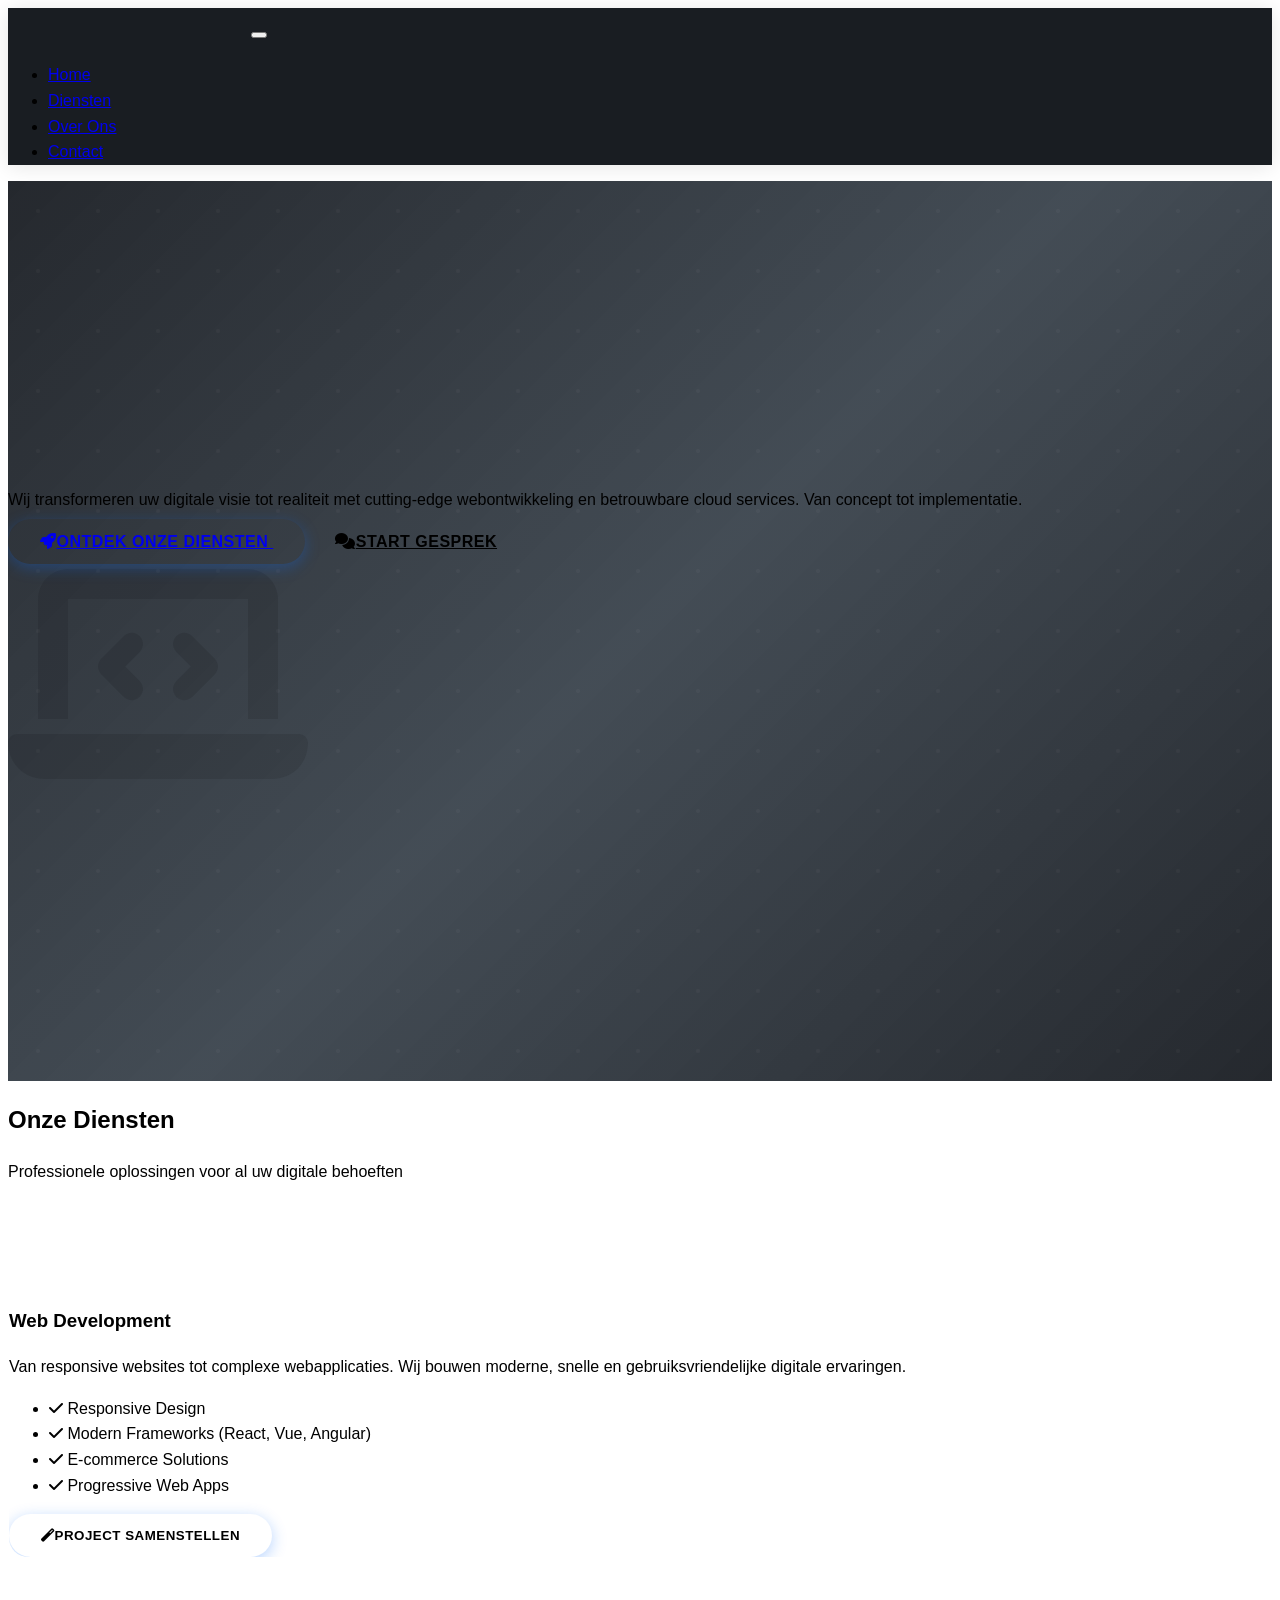
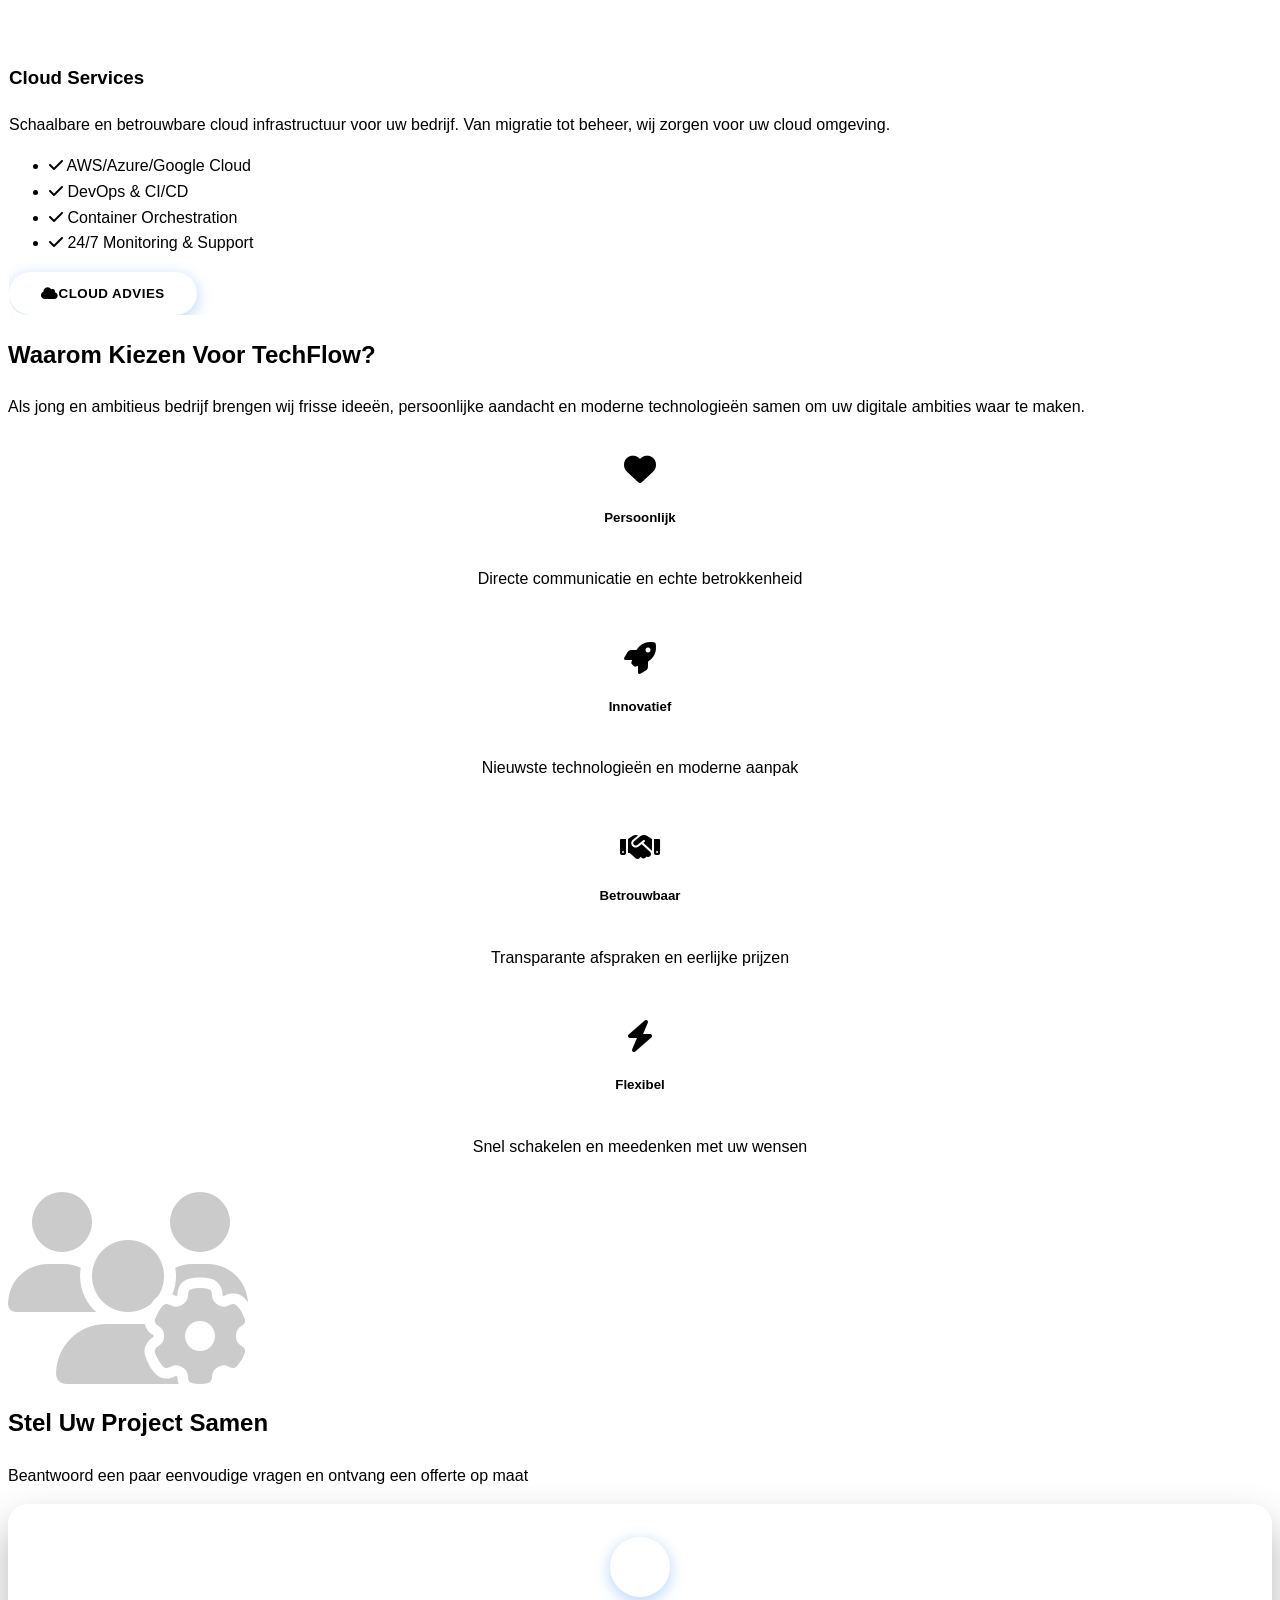
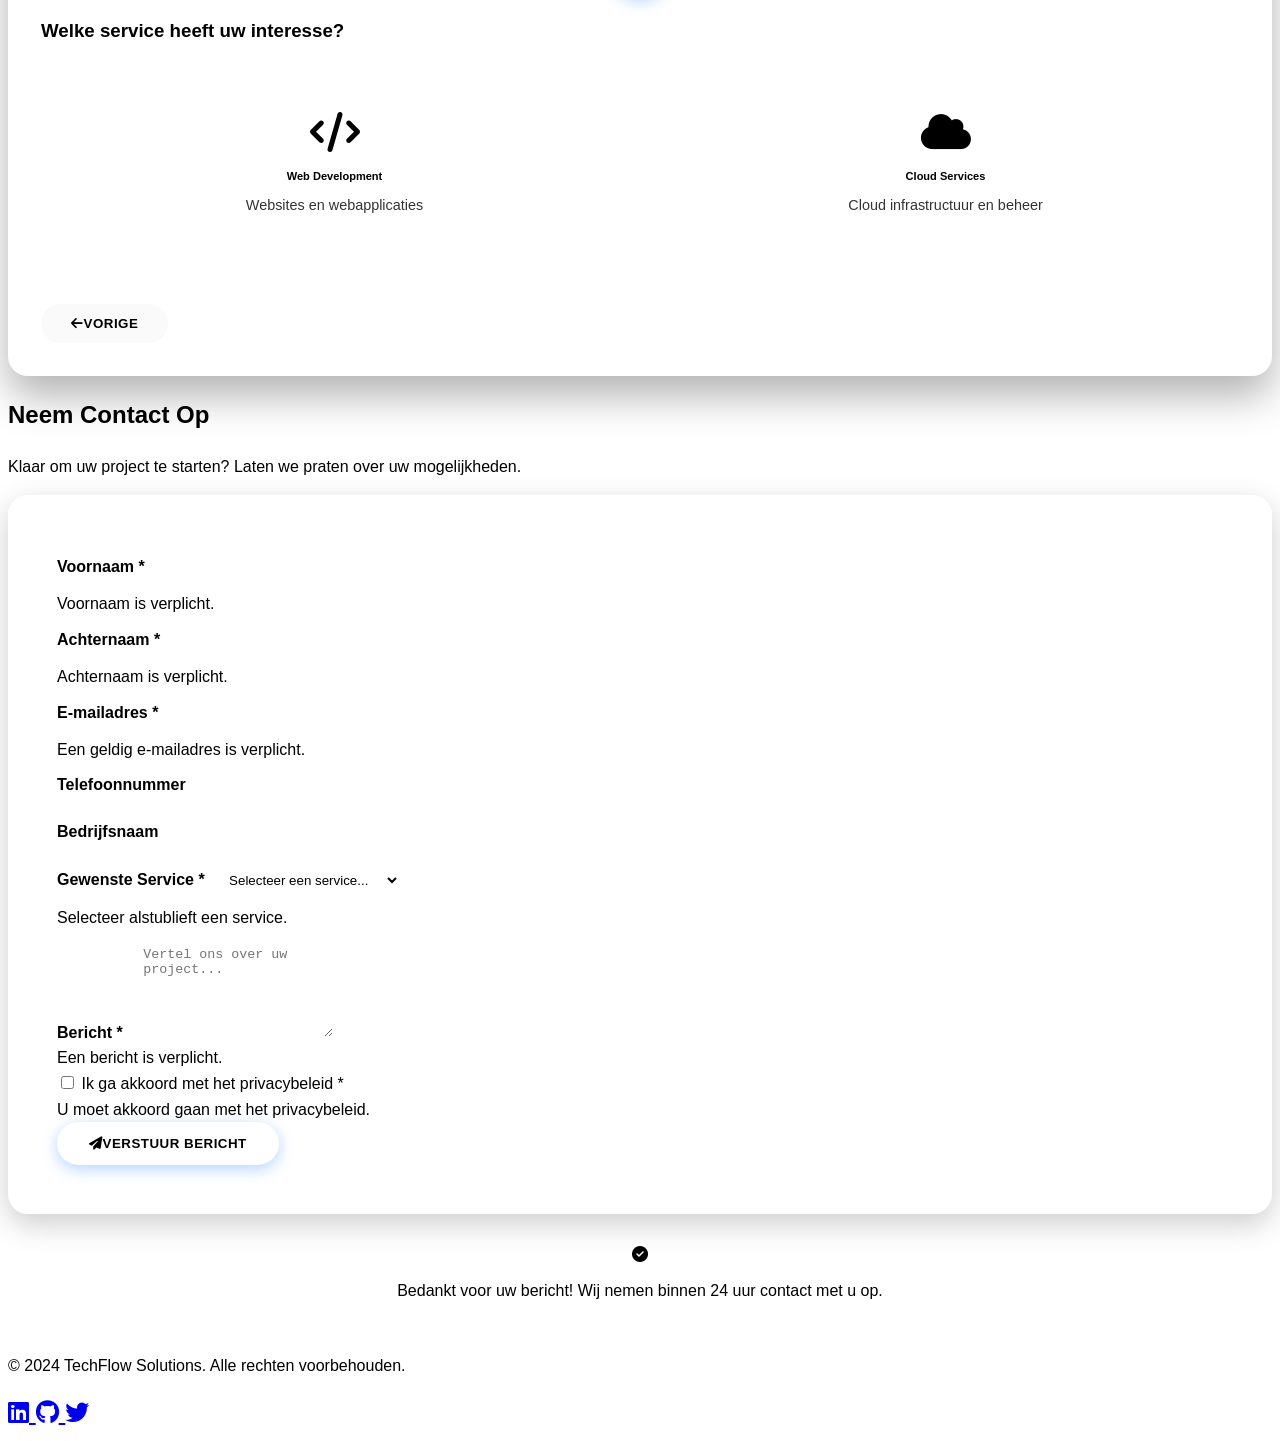
<file: index.html>
<!doctype html>
<html lang="nl" data-bs-theme="dark">
    <head>
        <meta charset="UTF-8" />
        <meta name="viewport" content="width=device-width, initial-scale=1.0" />
        <title>TechFlow Solutions - Web Development & Cloud Services</title>

        <!-- Bootstrap CSS with Replit dark theme -->
        <link
            href="https://cdn.replit.com/agent/bootstrap-agent-dark-theme.min.css"
            rel="stylesheet"
        />

        <!-- Font Awesome for icons -->
        <link
            rel="stylesheet"
            href="https://cdnjs.cloudflare.com/ajax/libs/font-awesome/6.4.0/css/all.min.css"
        />

        <!-- Custom CSS -->
        <link rel="stylesheet" href="style.css" />
    </head>
    <body>
        <!-- Navigation Header -->
        <nav class="navbar navbar-expand-lg navbar-dark fixed-top">
            <div class="container">
                <a class="navbar-brand fw-bold" href="#home">
                    <i class="fas fa-code me-2"></i>TechFlow Solutions
                </a>

                <!-- Mobile menu toggle -->
                <button
                    class="navbar-toggler"
                    type="button"
                    data-bs-toggle="collapse"
                    data-bs-target="#navbarNav"
                >
                    <span class="navbar-toggler-icon"></span>
                </button>

                <!-- Navigation menu -->
                <div class="collapse navbar-collapse" id="navbarNav">
                    <ul class="navbar-nav ms-auto">
                        <li class="nav-item">
                            <a class="nav-link" href="#home">Home</a>
                        </li>
                        <li class="nav-item">
                            <a class="nav-link" href="#services">Diensten</a>
                        </li>
                        <li class="nav-item">
                            <a class="nav-link" href="#about">Over Ons</a>
                        </li>
                        <li class="nav-item">
                            <a class="nav-link" href="#contact">Contact</a>
                        </li>
                    </ul>
                </div>
            </div>
        </nav>

        <!-- Hero Section -->
        <section id="home" class="hero-section">
            <div class="container">
                <div class="row align-items-center min-vh-100">
                    <div class="col-lg-6">
                        <div class="hero-content">
                            <h1 class="display-4 fw-bold mb-4">
                                Modern Web Development & Cloud Solutions
                            </h1>
                            <p class="lead mb-4">
                                Wij transformeren uw digitale visie tot
                                realiteit met cutting-edge webontwikkeling en
                                betrouwbare cloud services. Van concept tot
                                implementatie.
                            </p>
                            <div class="d-flex flex-wrap gap-3">
                                <a
                                    href="#services"
                                    class="btn btn-primary btn-lg smooth-scroll"
                                >
                                    <i class="fas fa-rocket me-2"></i>Ontdek
                                    Onze Diensten
                                </a>
                                <a
                                    href="#contact"
                                    class="btn btn-outline-secondary btn-lg smooth-scroll"
                                >
                                    <i class="fas fa-comments me-2"></i>Start
                                    Gesprek
                                </a>
                            </div>
                        </div>
                    </div>
                    <div class="col-lg-6">
                        <div class="hero-graphic text-center">
                            <i class="fas fa-laptop-code hero-icon"></i>
                        </div>
                    </div>
                </div>
            </div>
        </section>

        <!-- Services Section -->
        <section id="services" class="py-5">
            <div class="container">
                <div class="row">
                    <div class="col-12 text-center mb-5">
                        <h2 class="display-5 fw-bold mb-3">Onze Diensten</h2>
                        <p class="lead text-muted">
                            Professionele oplossingen voor al uw digitale
                            behoeften
                        </p>
                    </div>
                </div>

                <div class="row g-4">
                    <!-- Web Development Service -->
                    <div class="col-lg-6">
                        <div class="service-card h-100">
                            <div class="card-body p-4">
                                <div class="service-icon mb-3">
                                    <i class="fas fa-code"></i>
                                </div>
                                <h3 class="h4 mb-3">Web Development</h3>
                                <p class="text-muted mb-4">
                                    Van responsive websites tot complexe
                                    webapplicaties. Wij bouwen moderne, snelle
                                    en gebruiksvriendelijke digitale ervaringen.
                                </p>
                                <ul class="list-unstyled mb-4">
                                    <li class="mb-2">
                                        <i
                                            class="fas fa-check text-success me-2"
                                        ></i>
                                        Responsive Design
                                    </li>
                                    <li class="mb-2">
                                        <i
                                            class="fas fa-check text-success me-2"
                                        ></i>
                                        Modern Frameworks (React, Vue, Angular)
                                    </li>
                                    <li class="mb-2">
                                        <i
                                            class="fas fa-check text-success me-2"
                                        ></i>
                                        E-commerce Solutions
                                    </li>
                                    <li class="mb-2">
                                        <i
                                            class="fas fa-check text-success me-2"
                                        ></i>
                                        Progressive Web Apps
                                    </li>
                                </ul>
                                <div class="text-center">
                                    <button
                                        type="button"
                                        class="btn btn-primary"
                                        id="startProjectBuilder"
                                    >
                                        <i class="fas fa-magic me-2"></i>Project
                                        Samenstellen
                                    </button>
                                </div>
                            </div>
                        </div>
                    </div>

                    <!-- Cloud Services -->
                    <div class="col-lg-6">
                        <div class="service-card h-100">
                            <div class="card-body p-4">
                                <div class="service-icon mb-3">
                                    <i class="fas fa-cloud"></i>
                                </div>
                                <h3 class="h4 mb-3">Cloud Services</h3>
                                <p class="text-muted mb-4">
                                    Schaalbare en betrouwbare cloud
                                    infrastructuur voor uw bedrijf. Van migratie
                                    tot beheer, wij zorgen voor uw cloud
                                    omgeving.
                                </p>
                                <ul class="list-unstyled mb-4">
                                    <li class="mb-2">
                                        <i
                                            class="fas fa-check text-success me-2"
                                        ></i>
                                        AWS/Azure/Google Cloud
                                    </li>
                                    <li class="mb-2">
                                        <i
                                            class="fas fa-check text-success me-2"
                                        ></i>
                                        DevOps & CI/CD
                                    </li>
                                    <li class="mb-2">
                                        <i
                                            class="fas fa-check text-success me-2"
                                        ></i>
                                        Container Orchestration
                                    </li>
                                    <li class="mb-2">
                                        <i
                                            class="fas fa-check text-success me-2"
                                        ></i>
                                        24/7 Monitoring & Support
                                    </li>
                                </ul>
                                <div class="text-center">
                                    <button
                                        type="button"
                                        class="btn btn-primary"
                                        id="startCloudBuilder"
                                    >
                                        <i class="fas fa-cloud me-2"></i>Cloud
                                        Advies
                                    </button>
                                </div>
                            </div>
                        </div>
                    </div>
                </div>
            </div>
        </section>

        <!-- About Section -->
        <section id="about" class="py-5 bg-dark">
            <div class="container">
                <div class="row align-items-center">
                    <div class="col-lg-6">
                        <h2 class="display-6 fw-bold mb-4">
                            Waarom Kiezen Voor TechFlow?
                        </h2>
                        <p class="lead mb-4">
                            Als jong en ambitieus bedrijf brengen wij frisse
                            ideeën, persoonlijke aandacht en moderne
                            technologieën samen om uw digitale ambities waar te
                            maken.
                        </p>
                        <div class="row g-3">
                            <div class="col-6">
                                <div class="stat-item text-center">
                                    <i
                                        class="fas fa-heart text-primary mb-2"
                                        style="font-size: 2rem"
                                    ></i>
                                    <h5 class="fw-bold">Persoonlijk</h5>
                                    <p class="text-muted small">
                                        Directe communicatie en echte
                                        betrokkenheid
                                    </p>
                                </div>
                            </div>
                            <div class="col-6">
                                <div class="stat-item text-center">
                                    <i
                                        class="fas fa-rocket text-primary mb-2"
                                        style="font-size: 2rem"
                                    ></i>
                                    <h5 class="fw-bold">Innovatief</h5>
                                    <p class="text-muted small">
                                        Nieuwste technologieën en moderne aanpak
                                    </p>
                                </div>
                            </div>
                            <div class="col-6">
                                <div class="stat-item text-center">
                                    <i
                                        class="fas fa-handshake text-primary mb-2"
                                        style="font-size: 2rem"
                                    ></i>
                                    <h5 class="fw-bold">Betrouwbaar</h5>
                                    <p class="text-muted small">
                                        Transparante afspraken en eerlijke
                                        prijzen
                                    </p>
                                </div>
                            </div>
                            <div class="col-6">
                                <div class="stat-item text-center">
                                    <i
                                        class="fas fa-bolt text-primary mb-2"
                                        style="font-size: 2rem"
                                    ></i>
                                    <h5 class="fw-bold">Flexibel</h5>
                                    <p class="text-muted small">
                                        Snel schakelen en meedenken met uw
                                        wensen
                                    </p>
                                </div>
                            </div>
                        </div>
                    </div>
                    <div class="col-lg-6">
                        <div class="about-graphic text-center">
                            <i class="fas fa-users-cog about-icon"></i>
                        </div>
                    </div>
                </div>
            </div>
        </section>

        <!-- Project Builder Section -->
        <section id="project-builder" class="py-5 bg-dark">
            <div class="container">
                <div class="row">
                    <div class="col-12 text-center mb-5">
                        <h2 class="display-5 fw-bold mb-3">
                            Stel Uw Project Samen
                        </h2>
                        <p class="lead text-muted">
                            Beantwoord een paar eenvoudige vragen en ontvang een
                            offerte op maat
                        </p>
                    </div>
                </div>

                <div class="row">
                    <div class="col-lg-8 mx-auto">
                        <div id="projectBuilder" class="project-builder">
                            <!-- Step 0: Service Selection -->
                            <div class="builder-step active" id="step0">
                                <div class="step-header text-center mb-4">
                                    <div class="step-number">1</div>
                                    <h3 class="h4 mb-3">
                                        Welke service heeft uw interesse?
                                    </h3>
                                </div>
                                <div class="options-grid">
                                    <button
                                        type="button"
                                        class="option-card"
                                        data-next="step1-webdev"
                                        data-value="web-development"
                                    >
                                        <i class="fas fa-code"></i>
                                        <h5>Web Development</h5>
                                        <p>Websites en webapplicaties</p>
                                    </button>
                                    <button
                                        type="button"
                                        class="option-card"
                                        data-next="step1-cloud"
                                        data-value="cloud-services"
                                    >
                                        <i class="fas fa-cloud"></i>
                                        <h5>Cloud Services</h5>
                                        <p>Cloud infrastructuur en beheer</p>
                                    </button>
                                </div>
                            </div>

                            <!-- Step 1: Web Dev - Package Type -->
                            <div class="builder-step" id="step1-webdev">
                                <div class="step-header text-center mb-4">
                                    <div class="step-number">2</div>
                                    <h3 class="h4 mb-3">
                                        Wil je een compleet pakket of alleen
                                        losse diensten?
                                    </h3>
                                </div>
                                <div class="options-grid">
                                    <button
                                        type="button"
                                        class="option-card"
                                        data-next="step2a-webdev"
                                        data-value="complete-package"
                                    >
                                        <i class="fas fa-box-open"></i>
                                        <h5>Compleet pakket</h5>
                                        <p>Alles uit één hand</p>
                                    </button>
                                    <button
                                        type="button"
                                        class="option-card"
                                        data-next="step2b-webdev"
                                        data-value="individual-services"
                                    >
                                        <i class="fas fa-puzzle-piece"></i>
                                        <h5>Losse diensten</h5>
                                        <p>Alleen specifieke onderdelen</p>
                                    </button>
                                </div>
                            </div>

                            <!-- Step 1: Cloud - Current Environment -->
                            <div class="builder-step" id="step1-cloud">
                                <div class="step-header text-center mb-4">
                                    <div class="step-number">2</div>
                                    <h3 class="h4 mb-3">
                                        Gebruikt uw bedrijf momenteel al een
                                        cloudomgeving?
                                    </h3>
                                </div>
                                <div class="options-grid">
                                    <button
                                        type="button"
                                        class="option-card"
                                        data-next="step2a-cloud"
                                        data-value="cloud-yes"
                                    >
                                        <i class="fas fa-check-circle"></i>
                                        <h5>Ja</h5>
                                        <p>We gebruiken al cloud services</p>
                                    </button>
                                    <button
                                        type="button"
                                        class="option-card"
                                        data-next="step2b-cloud"
                                        data-value="cloud-no"
                                    >
                                        <i class="fas fa-times-circle"></i>
                                        <h5>Nee</h5>
                                        <p>We gebruiken nog geen cloud</p>
                                    </button>
                                </div>
                            </div>

                            <!-- Step 2a: Web Dev - Complete Package -->
                            <div class="builder-step" id="step2a-webdev">
                                <div class="step-header text-center mb-4">
                                    <div class="step-number">3</div>
                                    <h3 class="h4 mb-3">
                                        Heb je al een domeinnaam en hosting?
                                    </h3>
                                </div>
                                <div class="options-grid">
                                    <button
                                        type="button"
                                        class="option-card"
                                        data-next="step4-webdev"
                                        data-value="domain-hosting-yes"
                                    >
                                        <i class="fas fa-check-circle"></i>
                                        <h5>Ja, heb ik al</h5>
                                        <p>Alleen design nodig</p>
                                    </button>
                                    <button
                                        type="button"
                                        class="option-card"
                                        data-next="step4-webdev"
                                        data-value="domain-hosting-no"
                                    >
                                        <i class="fas fa-tools"></i>
                                        <h5>Nee, regel alles</h5>
                                        <p>Wij regelen alles voor je</p>
                                    </button>
                                </div>
                            </div>

                            <!-- Step 2a: Cloud - Current Provider -->
                            <div class="builder-step" id="step2a-cloud">
                                <div class="step-header text-center mb-4">
                                    <div class="step-number">3</div>
                                    <h3 class="h4 mb-3">
                                        Welke provider gebruikt u momenteel?
                                    </h3>
                                </div>
                                <div class="options-grid">
                                    <button
                                        type="button"
                                        class="option-card"
                                        data-next="step3a-cloud"
                                        data-value="aws"
                                    >
                                        <i class="fab fa-aws"></i>
                                        <h5>AWS</h5>
                                        <p>Amazon Web Services</p>
                                    </button>
                                    <button
                                        type="button"
                                        class="option-card"
                                        data-next="step3a-cloud"
                                        data-value="azure"
                                    >
                                        <i class="fab fa-microsoft"></i>
                                        <h5>Azure</h5>
                                        <p>Microsoft Azure</p>
                                    </button>
                                    <button
                                        type="button"
                                        class="option-card"
                                        data-next="step3a-cloud"
                                        data-value="gcp"
                                    >
                                        <i class="fab fa-google"></i>
                                        <h5>Google Cloud</h5>
                                        <p>Google Cloud Platform</p>
                                    </button>
                                    <button
                                        type="button"
                                        class="option-card"
                                        data-next="step3a-cloud"
                                        data-value="other-provider"
                                    >
                                        <i class="fas fa-question-circle"></i>
                                        <h5>Anders / Onbekend</h5>
                                        <p>Andere provider of onzeker</p>
                                    </button>
                                </div>
                            </div>

                            <!-- Step 2b: Cloud - Migration Plans -->
                            <div class="builder-step" id="step2b-cloud">
                                <div class="step-header text-center mb-4">
                                    <div class="step-number">3</div>
                                    <h3 class="h4 mb-3">
                                        Bent u van plan binnenkort over te
                                        stappen naar de cloud?
                                    </h3>
                                </div>
                                <div class="options-grid">
                                    <button
                                        type="button"
                                        class="option-card"
                                        data-next="step3b-cloud"
                                        data-value="migration-3months"
                                    >
                                        <i class="fas fa-rocket"></i>
                                        <h5>Ja, binnen 3 maanden</h5>
                                        <p>We willen snel starten</p>
                                    </button>
                                    <button
                                        type="button"
                                        class="option-card"
                                        data-next="step3b-cloud"
                                        data-value="migration-6months"
                                    >
                                        <i class="fas fa-calendar-alt"></i>
                                        <h5>Ja, binnen 6 maanden</h5>
                                        <p>We plannen voor dit jaar</p>
                                    </button>
                                    <button
                                        type="button"
                                        class="option-card"
                                        data-next="step3b-cloud"
                                        data-value="migration-exploring"
                                    >
                                        <i class="fas fa-search"></i>
                                        <h5>We oriënteren nog</h5>
                                        <p>We zijn aan het onderzoeken</p>
                                    </button>
                                    <button
                                        type="button"
                                        class="option-card"
                                        data-next="step5-cloud"
                                        data-value="migration-no"
                                    >
                                        <i class="fas fa-pause-circle"></i>
                                        <h5>Nee, voorlopig niet</h5>
                                        <p>Geen concrete plannen</p>
                                    </button>
                                </div>
                            </div>

                            <!-- Step 2b: Web Dev - Individual Services -->
                            <div class="builder-step" id="step2b-webdev">
                                <div class="step-header text-center mb-4">
                                    <div class="step-number">3</div>
                                    <h3 class="h4 mb-3">
                                        Welke diensten heb je nodig?
                                    </h3>
                                    <p class="text-muted">
                                        Meerdere opties mogelijk
                                    </p>
                                </div>
                                <div class="options-grid multi-select">
                                    <button
                                        type="button"
                                        class="option-card multi"
                                        data-value="webdesign"
                                    >
                                        <i class="fas fa-palette"></i>
                                        <h5>Webdesign</h5>
                                    </button>
                                    <button
                                        type="button"
                                        class="option-card multi"
                                        data-value="hosting"
                                    >
                                        <i class="fas fa-server"></i>
                                        <h5>Hosting</h5>
                                    </button>
                                    <button
                                        type="button"
                                        class="option-card multi"
                                        data-value="domain"
                                    >
                                        <i class="fas fa-globe"></i>
                                        <h5>Domeinregistratie</h5>
                                    </button>
                                </div>
                                <div class="text-center mt-4">
                                    <button
                                        type="button"
                                        class="btn btn-primary"
                                        id="continueStep2b-webdev"
                                        disabled
                                    >
                                        Doorgaan
                                        <i class="fas fa-arrow-right ms-2"></i>
                                    </button>
                                </div>
                            </div>

                            <!-- Step 3a: Cloud - Current Challenges -->
                            <div class="builder-step" id="step3a-cloud">
                                <div class="step-header text-center mb-4">
                                    <div class="step-number">4</div>
                                    <h3 class="h4 mb-3">
                                        Wat is de grootste uitdaging die u
                                        ervaart?
                                    </h3>
                                </div>
                                <div class="options-grid multi-select">
                                    <button
                                        type="button"
                                        class="option-card multi"
                                        data-value="cost-management"
                                    >
                                        <i class="fas fa-euro-sign"></i>
                                        <h5>Kostenbeheersing</h5>
                                    </button>
                                    <button
                                        type="button"
                                        class="option-card multi"
                                        data-value="security"
                                    >
                                        <i class="fas fa-shield-alt"></i>
                                        <h5>Beveiliging</h5>
                                    </button>
                                    <button
                                        type="button"
                                        class="option-card multi"
                                        data-value="monitoring"
                                    >
                                        <i class="fas fa-chart-line"></i>
                                        <h5>Monitoring</h5>
                                    </button>
                                    <button
                                        type="button"
                                        class="option-card multi"
                                        data-value="scalability"
                                    >
                                        <i class="fas fa-expand-arrows-alt"></i>
                                        <h5>Schaalbaarheid</h5>
                                    </button>
                                    <button
                                        type="button"
                                        class="option-card multi"
                                        data-value="devops"
                                    >
                                        <i class="fas fa-cogs"></i>
                                        <h5>CI/CD of DevOps automatisering</h5>
                                    </button>
                                    <button
                                        type="button"
                                        class="option-card multi"
                                        data-value="containers"
                                    >
                                        <i class="fab fa-docker"></i>
                                        <h5>
                                            Containerbeheer (Docker/Kubernetes)
                                        </h5>
                                    </button>
                                    <button
                                        type="button"
                                        class="option-card multi"
                                        data-value="other-challenge"
                                    >
                                        <i class="fas fa-question"></i>
                                        <h5>Anders</h5>
                                    </button>
                                </div>
                                <div class="text-center mt-4">
                                    <button
                                        type="button"
                                        class="btn btn-primary"
                                        id="continueStep3a-cloud"
                                    >
                                        Doorgaan
                                        <i class="fas fa-arrow-right ms-2"></i>
                                    </button>
                                </div>
                            </div>

                            <!-- Step 3b: Cloud - Migration Goals -->
                            <div class="builder-step" id="step3b-cloud">
                                <div class="step-header text-center mb-4">
                                    <div class="step-number">4</div>
                                    <h3 class="h4 mb-3">
                                        Wat wilt u in de cloud onderbrengen?
                                    </h3>
                                    <p class="text-muted">
                                        Meerdere opties mogelijk
                                    </p>
                                </div>
                                <div class="options-grid multi-select">
                                    <button
                                        type="button"
                                        class="option-card multi"
                                        data-value="website-app"
                                    >
                                        <i class="fas fa-globe"></i>
                                        <h5>Website / applicatie</h5>
                                    </button>
                                    <button
                                        type="button"
                                        class="option-card multi"
                                        data-value="backend-api"
                                    >
                                        <i class="fas fa-server"></i>
                                        <h5>Backend / API</h5>
                                    </button>
                                    <button
                                        type="button"
                                        class="option-card multi"
                                        data-value="data-storage"
                                    >
                                        <i class="fas fa-database"></i>
                                        <h5>Data & opslag</h5>
                                    </button>
                                    <button
                                        type="button"
                                        class="option-card multi"
                                        data-value="cicd-pipelines"
                                    >
                                        <i class="fas fa-code-branch"></i>
                                        <h5>CI/CD pipelines</h5>
                                    </button>
                                    <button
                                        type="button"
                                        class="option-card multi"
                                        data-value="full-infrastructure"
                                    >
                                        <i class="fas fa-building"></i>
                                        <h5>
                                            Alles (volledige infrastructuur)
                                        </h5>
                                    </button>
                                </div>
                                <div class="text-center mt-4">
                                    <button
                                        type="button"
                                        class="btn btn-primary"
                                        id="continueStep3b-cloud"
                                    >
                                        Doorgaan
                                        <i class="fas fa-arrow-right ms-2"></i>
                                    </button>
                                </div>
                            </div>

                            <!-- Step 4: Web Dev - Extra Modules -->
                            <div class="builder-step" id="step4-webdev">
                                <div class="step-header text-center mb-4">
                                    <div class="step-number">4</div>
                                    <h3 class="h4 mb-3">
                                        Wil je extra modules toevoegen?
                                    </h3>
                                    <p class="text-muted">
                                        Meerdere keuzes mogelijk
                                    </p>
                                </div>
                                <div class="options-grid multi-select">
                                    <button
                                        type="button"
                                        class="option-card multi"
                                        data-value="seo"
                                        title="Verbeter uw vindbaar­heid in Google en andere zoek­machines. Meer bezoekers = meer potentiële klanten voor uw bedrijf."
                                    >
                                        <div class="info-icon">i</div>
                                        <i class="fas fa-search"></i>
                                        <h5>SEO-optimalisatie</h5>
                                    </button>
                                    <button
                                        type="button"
                                        class="option-card multi"
                                        data-value="maintenance"
                                        title="Houd uw website veilig en up-to-date. Voorkomt problemen en zorgt dat alles blijft werken zonder zorgen voor u."
                                    >
                                        <div class="info-icon">i</div>
                                        <i class="fas fa-wrench"></i>
                                        <h5>Onderhoud & updates</h5>
                                    </button>
                                    <button
                                        type="button"
                                        class="option-card multi"
                                        data-value="webshop"
                                        title="Start met online verkopen! Een complete webshop met betaal­mogelijkheden, voorraad­beheer en order­verwerking."
                                    >
                                        <div class="info-icon">i</div>
                                        <i class="fas fa-shopping-cart"></i>
                                        <h5>Webshop</h5>
                                    </button>
                                    <button
                                        type="button"
                                        class="option-card multi"
                                        data-value="cms-training"
                                        title="Leer zelf uw website beheren. Teksten wijzigen, foto's toevoegen en pagina's updaten zonder technische kennis."
                                    >
                                        <div class="info-icon">i</div>
                                        <i class="fas fa-graduation-cap"></i>
                                        <h5>CMS-training</h5>
                                    </button>
                                    <button
                                        type="button"
                                        class="option-card multi"
                                        data-value="branding"
                                        title="Professionele uitstraling met een uniek logo en consistente huisstijl. Maakt uw bedrijf herkenbaar en betrouwbaar."
                                    >
                                        <div class="info-icon">i</div>
                                        <i class="fas fa-paint-brush"></i>
                                        <h5>Branding / logo / huisstijl</h5>
                                    </button>
                                    <button
                                        type="button"
                                        class="option-card multi"
                                        data-value="none"
                                        data-tooltip="Alleen de basis­website zonder extra functionaliteiten. Altijd later uit te breiden."
                                    >
                                        <i class="fas fa-times"></i>
                                        <h5>Geen extra modules</h5>
                                    </button>
                                </div>
                                <div class="text-center mt-4">
                                    <button
                                        type="button"
                                        class="btn btn-primary"
                                        id="continueStep4-webdev"
                                    >
                                        Doorgaan
                                        <i class="fas fa-arrow-right ms-2"></i>
                                    </button>
                                </div>
                            </div>

                            <!-- Step 5: Cloud - Technologies -->
                            <div class="builder-step" id="step5-cloud">
                                <div class="step-header text-center mb-4">
                                    <div class="step-number">5</div>
                                    <h3 class="h4 mb-3">
                                        Welke cloudtechnologieën zijn voor u
                                        relevant?
                                    </h3>
                                    <p class="text-muted">
                                        Meerdere keuzes mogelijk
                                    </p>
                                </div>
                                <div class="options-grid multi-select">
                                    <button
                                        type="button"
                                        class="option-card multi"
                                        data-value="devops-cicd"
                                    >
                                        <i class="fas fa-cogs"></i>
                                        <h5>DevOps & CI/CD</h5>
                                    </button>
                                    <button
                                        type="button"
                                        class="option-card multi"
                                        data-value="container-orchestration"
                                    >
                                        <i class="fab fa-docker"></i>
                                        <h5>
                                            Container orchestration
                                            (Docker/Kubernetes)
                                        </h5>
                                    </button>
                                    <button
                                        type="button"
                                        class="option-card multi"
                                        data-value="monitoring-support"
                                        title="24/7 controle van uw cloud services. Voorkomt downtime en waarschuwt direct bij problemen, zodat alles blijft draaien."
                                    >
                                        <div class="info-icon">i</div>
                                        <i class="fas fa-headset"></i>
                                        <h5>24/7 monitoring & support</h5>
                                    </button>
                                    <button
                                        type="button"
                                        class="option-card multi"
                                        data-value="infrastructure-code"
                                        title="Automatische backup van al uw data. Geen zorgen over verlies van bestanden of databases - alles wordt veilig bewaard."
                                    >
                                        <div class="info-icon">i</div>
                                        <i class="fas fa-code"></i>
                                        <h5>Infrastructure-as-Code</h5>
                                    </button>
                                    <button
                                        type="button"
                                        class="option-card multi"
                                        data-value="load-balancing"
                                        title="Uw systeem groeit mee met uw bedrijf. Meer bezoekers? Automatisch meer capaciteit. Minder drukte? Lagere kosten."
                                    >
                                        <div class="info-icon">i</div>
                                        <i class="fas fa-balance-scale"></i>
                                        <h5>Load balancing & scaling</h5>
                                    </button>
                                    <button
                                        type="button"
                                        class="option-card multi"
                                        data-value="identity-access"
                                        title="Bescherm uw bedrijf tegen cyberaanvallen. SSL-certificaten, firewalls en beveiligingsscans houden hackers buiten."
                                    >
                                        <div class="info-icon">i</div>
                                        <i class="fas fa-key"></i>
                                        <h5>Identity & Access Management</h5>
                                    </button>
                                    <button
                                        type="button"
                                        class="option-card multi"
                                        data-value="other-tech"
                                    >
                                        <i class="fas fa-plus"></i>
                                        <h5>Anders</h5>
                                    </button>
                                </div>
                                <div class="text-center mt-4">
                                    <button
                                        type="button"
                                        class="btn btn-primary"
                                        id="continueStep5-cloud"
                                    >
                                        Doorgaan
                                        <i class="fas fa-arrow-right ms-2"></i>
                                    </button>
                                </div>
                            </div>

                            <!-- Step 5: Web Dev Summary -->
                            <div class="builder-step" id="step5-webdev">
                                <div class="step-header text-center mb-4">
                                    <div class="step-number">5</div>
                                    <h3 class="h4 mb-3">
                                        Samenvatting van uw keuzes
                                    </h3>
                                </div>
                                <div class="summary-card">
                                    <div id="summaryContent-webdev">
                                        <!-- Summary will be generated here -->
                                    </div>
                                    <hr />
                                    <div class="text-center">
                                        <p class="lead mb-4">
                                            Ik stel nu een offerte op maat voor
                                            je op. Wil je doorgaan met het
                                            project?
                                        </p>
                                        <div
                                            class="d-flex gap-3 justify-content-center"
                                        >
                                            <button
                                                type="button"
                                                class="btn btn-success btn-lg"
                                                id="startProject-webdev"
                                            >
                                                <i
                                                    class="fas fa-rocket me-2"
                                                ></i
                                                >Project starten!
                                            </button>
                                            <button
                                                type="button"
                                                class="btn btn-outline-secondary btn-lg"
                                                id="saveForLater-webdev"
                                            >
                                                <i
                                                    class="fas fa-bookmark me-2"
                                                ></i
                                                >Bewaren voor later
                                            </button>
                                        </div>
                                    </div>
                                </div>
                            </div>

                            <!-- Step 6: Cloud Summary -->
                            <div class="builder-step" id="step6-cloud">
                                <div class="step-header text-center mb-4">
                                    <div class="step-number">6</div>
                                    <h3 class="h4 mb-3">
                                        Samenvatting van uw behoeften
                                    </h3>
                                </div>
                                <div class="summary-card">
                                    <div id="summaryContent-cloud">
                                        <!-- Summary will be generated here -->
                                    </div>
                                    <hr />
                                    <div class="text-center">
                                        <p class="lead mb-4">
                                            Wilt u een vrijblijvend advies of
                                            offerte ontvangen op basis van uw
                                            antwoorden?
                                        </p>
                                        <div
                                            class="d-flex gap-3 justify-content-center"
                                        >
                                            <button
                                                type="button"
                                                class="btn btn-success btn-lg"
                                                id="startProject-cloud"
                                            >
                                                <i
                                                    class="fas fa-handshake me-2"
                                                ></i
                                                >Ja, contactmoment inplannen
                                            </button>
                                            <button
                                                type="button"
                                                class="btn btn-outline-secondary btn-lg"
                                                id="saveForLater-cloud"
                                            >
                                                <i
                                                    class="fas fa-bookmark me-2"
                                                ></i
                                                >Informatie bewaren
                                            </button>
                                        </div>
                                    </div>
                                </div>
                            </div>

                            <!-- Step 5: Summary (old, keeping for compatibility) -->
                            <div class="builder-step" id="step5">
                                <div class="step-header text-center mb-4">
                                    <div class="step-number">5</div>
                                    <h3 class="h4 mb-3">
                                        Samenvatting van uw keuzes
                                    </h3>
                                </div>
                                <div class="summary-card">
                                    <div id="summaryContent">
                                        <!-- Summary will be generated here -->
                                    </div>
                                    <hr />
                                    <div class="text-center">
                                        <p class="lead mb-4">
                                            Ik stel nu een offerte op maat voor
                                            je op. Wil je doorgaan met het
                                            project?
                                        </p>
                                        <div
                                            class="d-flex gap-3 justify-content-center"
                                        >
                                            <button
                                                type="button"
                                                class="btn btn-success btn-lg"
                                                id="startProject"
                                            >
                                                <i
                                                    class="fas fa-rocket me-2"
                                                ></i
                                                >Project starten!
                                            </button>
                                            <button
                                                type="button"
                                                class="btn btn-outline-secondary btn-lg"
                                                id="saveForLater"
                                            >
                                                <i
                                                    class="fas fa-bookmark me-2"
                                                ></i
                                                >Bewaren voor later
                                            </button>
                                        </div>
                                    </div>
                                </div>
                            </div>

                            <!-- Final Step: Result -->
                            <div class="builder-step" id="finalStep">
                                <div class="text-center">
                                    <div id="finalMessage">
                                        <!-- Final message will be shown here -->
                                    </div>
                                    <button
                                        type="button"
                                        class="btn btn-primary mt-4"
                                        id="restartBuilder"
                                    >
                                        <i class="fas fa-redo me-2"></i>Nieuwe
                                        samenstelling maken
                                    </button>
                                </div>
                            </div>

                            <!-- Navigation -->
                            <div class="builder-navigation text-center mt-4">
                                <button
                                    type="button"
                                    class="btn btn-outline-secondary"
                                    id="prevStep"
                                    disabled
                                >
                                    <i class="fas fa-arrow-left me-2"></i>Vorige
                                </button>
                            </div>
                        </div>
                    </div>
                </div>
            </div>
        </section>

        <!-- Contact Section -->
        <section id="contact" class="py-5">
            <div class="container">
                <div class="row">
                    <div class="col-12 text-center mb-5">
                        <h2 class="display-5 fw-bold mb-3">Neem Contact Op</h2>
                        <p class="lead text-muted">
                            Klaar om uw project te starten? Laten we praten over
                            uw mogelijkheden.
                        </p>
                    </div>
                </div>

                <div class="row">
                    <div class="col-lg-8 mx-auto">
                        <form id="contactForm" class="contact-form">
                            <div class="row g-3">
                                <div class="col-md-6">
                                    <label for="firstName" class="form-label"
                                        >Voornaam *</label
                                    >
                                    <input
                                        type="text"
                                        class="form-control"
                                        id="firstName"
                                        required
                                    />
                                    <div class="invalid-feedback">
                                        Voornaam is verplicht.
                                    </div>
                                </div>
                                <div class="col-md-6">
                                    <label for="lastName" class="form-label"
                                        >Achternaam *</label
                                    >
                                    <input
                                        type="text"
                                        class="form-control"
                                        id="lastName"
                                        required
                                    />
                                    <div class="invalid-feedback">
                                        Achternaam is verplicht.
                                    </div>
                                </div>
                                <div class="col-md-6">
                                    <label for="email" class="form-label"
                                        >E-mailadres *</label
                                    >
                                    <input
                                        type="email"
                                        class="form-control"
                                        id="email"
                                        required
                                    />
                                    <div class="invalid-feedback">
                                        Een geldig e-mailadres is verplicht.
                                    </div>
                                </div>
                                <div class="col-md-6">
                                    <label for="phone" class="form-label"
                                        >Telefoonnummer</label
                                    >
                                    <input
                                        type="tel"
                                        class="form-control"
                                        id="phone"
                                    />
                                </div>
                                <div class="col-12">
                                    <label for="company" class="form-label"
                                        >Bedrijfsnaam</label
                                    >
                                    <input
                                        type="text"
                                        class="form-control"
                                        id="company"
                                    />
                                </div>
                                <div class="col-12">
                                    <label for="service" class="form-label"
                                        >Gewenste Service *</label
                                    >
                                    <select
                                        class="form-select"
                                        id="service"
                                        required
                                    >
                                        <option value="">
                                            Selecteer een service...
                                        </option>
                                        <option value="web-development">
                                            Web Development
                                        </option>
                                        <option value="cloud-services">
                                            Cloud Services
                                        </option>
                                        <option value="consultation">
                                            Consultatie
                                        </option>
                                        <option value="other">Anders</option>
                                    </select>
                                    <div class="invalid-feedback">
                                        Selecteer alstublieft een service.
                                    </div>
                                </div>
                                <div class="col-12">
                                    <label for="message" class="form-label"
                                        >Bericht *</label
                                    >
                                    <textarea
                                        class="form-control"
                                        id="message"
                                        rows="5"
                                        placeholder="Vertel ons over uw project..."
                                        required
                                    ></textarea>
                                    <div class="invalid-feedback">
                                        Een bericht is verplicht.
                                    </div>
                                </div>
                                <div class="col-12">
                                    <div class="form-check">
                                        <input
                                            class="form-check-input"
                                            type="checkbox"
                                            id="privacy"
                                            required
                                        />
                                        <label
                                            class="form-check-label"
                                            for="privacy"
                                        >
                                            Ik ga akkoord met het privacybeleid
                                            *
                                        </label>
                                        <div class="invalid-feedback">
                                            U moet akkoord gaan met het
                                            privacybeleid.
                                        </div>
                                    </div>
                                </div>
                                <div class="col-12 text-center">
                                    <button
                                        type="submit"
                                        class="btn btn-primary btn-lg"
                                    >
                                        <i class="fas fa-paper-plane me-2"></i
                                        >Verstuur Bericht
                                    </button>
                                </div>
                            </div>
                        </form>

                        <!-- Success message (hidden by default) -->
                        <div
                            id="successMessage"
                            class="alert alert-success mt-4 d-none"
                        >
                            <i class="fas fa-check-circle me-2"></i>
                            Bedankt voor uw bericht! Wij nemen binnen 24 uur
                            contact met u op.
                        </div>
                    </div>
                </div>
            </div>
        </section>

        <!-- Footer -->
        <footer class="bg-dark py-4">
            <div class="container">
                <div class="row align-items-center">
                    <div class="col-md-6">
                        <p class="mb-0 text-muted">
                            &copy; 2024 TechFlow Solutions. Alle rechten
                            voorbehouden.
                        </p>
                    </div>
                    <div class="col-md-6 text-md-end">
                        <div class="social-links">
                            <a href="#" class="text-muted me-3">
                                <i class="fab fa-linkedin"></i>
                            </a>
                            <a href="#" class="text-muted me-3">
                                <i class="fab fa-github"></i>
                            </a>
                            <a href="#" class="text-muted">
                                <i class="fab fa-twitter"></i>
                            </a>
                        </div>
                    </div>
                </div>
            </div>
        </footer>

        <!-- Bootstrap JS -->
        <script src="https://cdn.jsdelivr.net/npm/bootstrap@5.3.0/dist/js/bootstrap.bundle.min.js"></script>

        <!-- Custom JavaScript -->
        <script src="script.js"></script>
    </body>
</html>
</file>
<file: style.css>
/* Custom CSS for TechFlow Solutions */

/* Global Styles */
:root {
    --primary-gradient: linear-gradient(135deg, var(--bs-primary) 0%, var(--bs-info) 100%);
    --hero-height: 100vh;
    --section-padding: 5rem 0;
}

body {
    font-family: 'Segoe UI', Tahoma, Geneva, Verdana, sans-serif;
    line-height: 1.6;
    scroll-behavior: smooth;
}

/* Navigation Styles */
.navbar {
    background: rgba(13, 17, 23, 0.95);
    backdrop-filter: blur(10px);
    transition: all 0.3s ease;
    box-shadow: 0 2px 20px rgba(0, 0, 0, 0.1);
}

.navbar.scrolled {
    background: rgba(13, 17, 23, 0.98);
    box-shadow: 0 2px 20px rgba(0, 0, 0, 0.2);
}

.navbar-brand {
    font-size: 1.5rem;
    background: var(--primary-gradient);
    -webkit-background-clip: text;
    -webkit-text-fill-color: transparent;
    background-clip: text;
}

.nav-link {
    font-weight: 500;
    transition: color 0.3s ease;
    position: relative;
}

.nav-link:hover {
    color: var(--bs-primary) !important;
}

.nav-link::after {
    content: '';
    position: absolute;
    bottom: -5px;
    left: 50%;
    width: 0;
    height: 2px;
    background: var(--primary-gradient);
    transition: all 0.3s ease;
    transform: translateX(-50%);
}

.nav-link:hover::after {
    width: 100%;
}

/* Hero Section */
.hero-section {
    min-height: var(--hero-height);
    display: flex;
    align-items: center;
    position: relative;
    background: linear-gradient(135deg, 
        rgba(13, 17, 23, 0.9) 0%, 
        rgba(21, 32, 43, 0.8) 50%, 
        rgba(13, 17, 23, 0.9) 100%);
    overflow: hidden;
}

.hero-section::before {
    content: '';
    position: absolute;
    top: 0;
    left: 0;
    right: 0;
    bottom: 0;
    background: url("data:image/svg+xml,%3Csvg width='60' height='60' viewBox='0 0 60 60' xmlns='http://www.w3.org/2000/svg'%3E%3Cg fill='none' fill-rule='evenodd'%3E%3Cg fill='%23ffffff' fill-opacity='0.03'%3E%3Ccircle cx='30' cy='30' r='2'/%3E%3C/g%3E%3C/g%3E%3C/svg%3E");
    animation: float 20s ease-in-out infinite;
}

@keyframes float {
    0%, 100% { transform: translateY(0px); }
    50% { transform: translateY(-20px); }
}

.hero-content {
    position: relative;
    z-index: 2;
}

.hero-content h1 {
    background: var(--primary-gradient);
    -webkit-background-clip: text;
    -webkit-text-fill-color: transparent;
    background-clip: text;
    animation: fadeInUp 1s ease-out;
}

.hero-content p {
    animation: fadeInUp 1s ease-out 0.2s both;
}

.hero-content .d-flex {
    animation: fadeInUp 1s ease-out 0.4s both;
}

.hero-icon {
    font-size: 15rem;
    color: var(--bs-primary);
    opacity: 0.1;
    animation: pulse 2s ease-in-out infinite;
}

@keyframes pulse {
    0%, 100% { transform: scale(1); opacity: 0.1; }
    50% { transform: scale(1.05); opacity: 0.15; }
}

@keyframes fadeInUp {
    from {
        opacity: 0;
        transform: translateY(30px);
    }
    to {
        opacity: 1;
        transform: translateY(0);
    }
}

/* Button Styles */
.btn {
    border-radius: 50px;
    padding: 12px 30px;
    font-weight: 600;
    text-transform: uppercase;
    letter-spacing: 0.5px;
    transition: all 0.3s ease;
    border: 2px solid transparent;
}

.btn-primary {
    background: var(--primary-gradient);
    border: 2px solid transparent;
    box-shadow: 0 4px 15px rgba(13, 110, 253, 0.3);
}

.btn-primary:hover {
    transform: translateY(-2px);
    box-shadow: 0 6px 20px rgba(13, 110, 253, 0.4);
}

.btn-outline-secondary {
    border: 2px solid var(--bs-secondary);
    color: var(--bs-secondary);
}

.btn-outline-secondary:hover {
    background: var(--bs-secondary);
    transform: translateY(-2px);
    box-shadow: 0 4px 15px rgba(108, 117, 125, 0.3);
}

/* Service Cards */
.service-card {
    background: var(--bs-dark);
    border: 1px solid rgba(255, 255, 255, 0.1);
    border-radius: 20px;
    transition: all 0.3s ease;
    overflow: hidden;
    position: relative;
}

.service-card::before {
    content: '';
    position: absolute;
    top: 0;
    left: -100%;
    width: 100%;
    height: 100%;
    background: linear-gradient(90deg, 
        transparent, 
        rgba(255, 255, 255, 0.05), 
        transparent);
    transition: left 0.5s ease;
}

.service-card:hover::before {
    left: 100%;
}

.service-card:hover {
    transform: translateY(-10px);
    border-color: var(--bs-primary);
    box-shadow: 0 20px 40px rgba(0, 0, 0, 0.3);
}

.service-icon {
    width: 80px;
    height: 80px;
    border-radius: 50%;
    background: var(--primary-gradient);
    display: flex;
    align-items: center;
    justify-content: center;
    margin-bottom: 1.5rem;
}

.service-icon i {
    font-size: 2rem;
    color: white;
}

/* About Section */
.about-icon {
    font-size: 12rem;
    color: var(--bs-primary);
    opacity: 0.2;
    animation: rotate 20s linear infinite;
}

@keyframes rotate {
    from { transform: rotate(0deg); }
    to { transform: rotate(360deg); }
}

.stat-item {
    padding: 1rem;
    border-radius: 15px;
    background: rgba(255, 255, 255, 0.02);
    border: 1px solid rgba(255, 255, 255, 0.05);
    transition: all 0.3s ease;
    height: 100%;
    display: flex;
    flex-direction: column;
    justify-content: center;
    align-items: center;
    min-height: 140px;
}

.stat-item:hover {
    background: rgba(255, 255, 255, 0.05);
    transform: translateY(-5px);
}

/* Contact Form */
.contact-form {
    background: var(--bs-dark);
    padding: 3rem;
    border-radius: 20px;
    border: 1px solid rgba(255, 255, 255, 0.1);
    box-shadow: 0 10px 30px rgba(0, 0, 0, 0.2);
}

.form-control, .form-select {
    background: rgba(255, 255, 255, 0.05);
    border: 1px solid rgba(255, 255, 255, 0.1);
    border-radius: 10px;
    padding: 15px;
    transition: all 0.3s ease;
}

.form-control:focus, .form-select:focus {
    background: rgba(255, 255, 255, 0.08);
    border-color: var(--bs-primary);
    box-shadow: 0 0 0 0.2rem rgba(13, 110, 253, 0.25);
}

.form-label {
    font-weight: 600;
    color: var(--bs-light);
    margin-bottom: 0.5rem;
}

/* Form Validation Styles */
.was-validated .form-control:valid,
.was-validated .form-select:valid {
    border-color: var(--bs-success);
}

.was-validated .form-control:invalid,
.was-validated .form-select:invalid {
    border-color: var(--bs-danger);
}

/* Footer */
footer {
    border-top: 1px solid rgba(255, 255, 255, 0.1);
}

.social-links a {
    font-size: 1.5rem;
    transition: all 0.3s ease;
}

.social-links a:hover {
    color: var(--bs-primary) !important;
    transform: translateY(-2px);
}

/* Smooth Scrolling */
.smooth-scroll {
    scroll-behavior: smooth;
}

/* Responsive Design */
@media (max-width: 768px) {
    .hero-icon {
        font-size: 8rem;
    }
    
    .about-icon {
        font-size: 8rem;
    }
    
    .contact-form {
        padding: 2rem;
    }
    
    .btn {
        padding: 10px 25px;
        font-size: 0.9rem;
    }
    
    .display-4 {
        font-size: 2.5rem;
    }
    
    .display-5 {
        font-size: 2rem;
    }
}

@media (max-width: 576px) {
    .hero-content h1 {
        font-size: 2rem;
    }
    
    .service-icon {
        width: 60px;
        height: 60px;
    }
    
    .service-icon i {
        font-size: 1.5rem;
    }
    
    .contact-form {
        padding: 1.5rem;
    }
}

/* Loading Animation */
.loading {
    position: relative;
    overflow: hidden;
}

.loading::after {
    content: '';
    position: absolute;
    top: 0;
    left: -100%;
    width: 100%;
    height: 100%;
    background: linear-gradient(90deg, 
        transparent, 
        rgba(255, 255, 255, 0.1), 
        transparent);
    animation: loading 1.5s infinite;
}

@keyframes loading {
    0% { left: -100%; }
    100% { left: 100%; }
}

/* Utility Classes */
.text-gradient {
    background: var(--primary-gradient);
    -webkit-background-clip: text;
    -webkit-text-fill-color: transparent;
    background-clip: text;
}

.shadow-custom {
    box-shadow: 0 10px 30px rgba(0, 0, 0, 0.2);
}

.border-gradient {
    border: 2px solid;
    border-image: var(--primary-gradient) 1;
}

/* Project Builder Styles */
.project-builder {
    background: var(--bs-dark);
    border-radius: 20px;
    padding: 2rem;
    border: 1px solid rgba(255, 255, 255, 0.1);
    box-shadow: 0 20px 40px rgba(0, 0, 0, 0.3);
}

.builder-step {
    display: none;
    opacity: 0;
    transform: translateY(20px);
    transition: all 0.5s ease;
}

.builder-step.active {
    display: block;
    opacity: 1;
    transform: translateY(0);
}

.step-header {
    margin-bottom: 2rem;
}

.step-number {
    width: 60px;
    height: 60px;
    border-radius: 50%;
    background: var(--primary-gradient);
    color: white;
    display: flex;
    align-items: center;
    justify-content: center;
    font-size: 1.5rem;
    font-weight: bold;
    margin: 0 auto 1rem;
    box-shadow: 0 4px 15px rgba(13, 110, 253, 0.3);
}

.options-grid {
    display: grid;
    grid-template-columns: repeat(auto-fit, minmax(250px, 1fr));
    gap: 1.5rem;
    margin-bottom: 2rem;
}

.options-grid.multi-select {
    grid-template-columns: repeat(auto-fit, minmax(200px, 1fr));
}

.option-card {
    background: rgba(255, 255, 255, 0.03);
    border: 2px solid rgba(255, 255, 255, 0.1);
    border-radius: 15px;
    padding: 2rem 1.5rem;
    text-align: center;
    transition: all 0.3s ease;
    cursor: pointer;
    position: relative;
    overflow: hidden;
}

.option-card:hover {
    border-color: var(--bs-primary);
    background: rgba(255, 255, 255, 0.05);
    transform: translateY(-5px);
    box-shadow: 0 10px 25px rgba(13, 110, 253, 0.2);
}

.option-card.active {
    border-color: var(--bs-primary);
    background: rgba(13, 110, 253, 0.1);
    box-shadow: 0 0 0 3px rgba(13, 110, 253, 0.2);
}

.option-card i {
    font-size: 2.5rem;
    color: var(--bs-primary);
    margin-bottom: 1rem;
    display: block;
}

.option-card h5 {
    color: var(--bs-light);
    margin-bottom: 0.5rem;
    font-weight: 600;
}

.option-card p {
    color: var(--bs-light);
    opacity: 0.8;
    margin-bottom: 0;
    font-size: 0.9rem;
}

.option-card.active::before {
    content: '\f00c';
    font-family: 'Font Awesome 6 Free';
    font-weight: 900;
    position: absolute;
    top: 10px;
    left: 15px;
    color: var(--bs-success);
    font-size: 1.2rem;
}

.summary-card {
    background: rgba(255, 255, 255, 0.03);
    border: 1px solid rgba(255, 255, 255, 0.1);
    border-radius: 15px;
    padding: 2rem;
}

.summary-items {
    max-height: 400px;
    overflow-y: auto;
}

.summary-item {
    display: flex;
    align-items: center;
    padding: 0.75rem 0;
    border-bottom: 1px solid rgba(255, 255, 255, 0.05);
    color: var(--bs-light);
}

.summary-item:last-child {
    border-bottom: none;
}

.summary-item i {
    margin-right: 1rem;
    width: 20px;
}

.builder-navigation {
    border-top: 1px solid rgba(255, 255, 255, 0.1);
    padding-top: 1.5rem;
    margin-top: 2rem;
}

/* Multi-select specific styles */
.multi-select .option-card {
    padding: 1.5rem 1rem;
}

.multi-select .option-card i {
    font-size: 2rem;
    margin-bottom: 0.5rem;
}

.multi-select .option-card h5 {
    font-size: 1rem;
    margin-bottom: 0;
}

/* Alert styling for final messages */
.alert {
    border-radius: 15px;
    border: none;
    padding: 2rem;
    text-align: center;
}

.alert i {
    display: block;
    margin-bottom: 1rem;
}

/* Responsive adjustments */
@media (max-width: 768px) {
    .project-builder {
        padding: 1.5rem;
    }
    
    .options-grid {
        grid-template-columns: 1fr;
    }
    
    .option-card {
        padding: 1.5rem 1rem;
    }
    
    .option-card i {
        font-size: 2rem;
    }
    
    .step-number {
        width: 50px;
        height: 50px;
        font-size: 1.25rem;
    }
}

@media (max-width: 576px) {
    .project-builder {
        padding: 1rem;
    }
    
    .option-card {
        padding: 1rem;
    }
    
    .summary-card {
        padding: 1.5rem;
    }
    
    .d-flex.gap-3 {
        flex-direction: column;
        gap: 1rem !important;
    }
    
    .btn-lg {
        width: 100%;
    }
}

/* Simple blue info icon */
.info-icon {
    position: absolute;
    top: 8px;
    right: 8px;
    width: 20px;
    height: 20px;
    background: #0d6efd;
    color: white;
    border-radius: 50%;
    display: flex;
    align-items: center;
    justify-content: center;
    font-size: 12px;
    font-weight: bold;
    cursor: help;
    z-index: 5;
    transition: all 0.2s ease;
}

.info-icon:hover {
    background: #0056b3;
    transform: scale(1.1);
    box-shadow: 0 4px 12px rgba(13, 110, 253, 0.3);
}

/* Beautiful Custom Tooltip Styles */
.simple-tooltip {
    position: fixed;
    background: linear-gradient(135deg, #1a1a2e 0%, #16213e 100%);
    color: #ffffff;
    padding: 12px 16px;
    border-radius: 12px;
    font-size: 0.875rem;
    line-height: 1.5;
    white-space: normal;
    max-width: 300px;
    min-height: auto;
    width: max-content;
    z-index: 99999;
    box-shadow: 0 8px 32px rgba(0, 0, 0, 0.25), 0 4px 16px rgba(13, 110, 253, 0.1);
    border: 1px solid rgba(255, 255, 255, 0.1);
    backdrop-filter: blur(8px);
    animation: tooltipFadeIn 0.3s cubic-bezier(0.4, 0, 0.2, 1);
    text-align: left;
    pointer-events: none;
    display: block;
    font-weight: 500;
}

.simple-tooltip::after {
    content: '';
    position: absolute;
    top: 100%;
    left: 50%;
    transform: translateX(-50%);
    border: 8px solid transparent;
    border-top-color: #1a1a2e;
    filter: drop-shadow(0 2px 4px rgba(0, 0, 0, 0.1));
}

@keyframes tooltipFadeIn {
    from {
        opacity: 0;
        transform: translateY(-10px) scale(0.95);
    }
    to {
        opacity: 1;
        transform: translateY(0) scale(1);
    }
}

/* Responsive tooltip positioning */
@media (max-width: 768px) {
    .option-card[data-tooltip]:hover::after {
        max-width: 260px;
        font-size: 0.8rem;
        padding: 0.6rem 0.8rem;
    }
}
</file>
